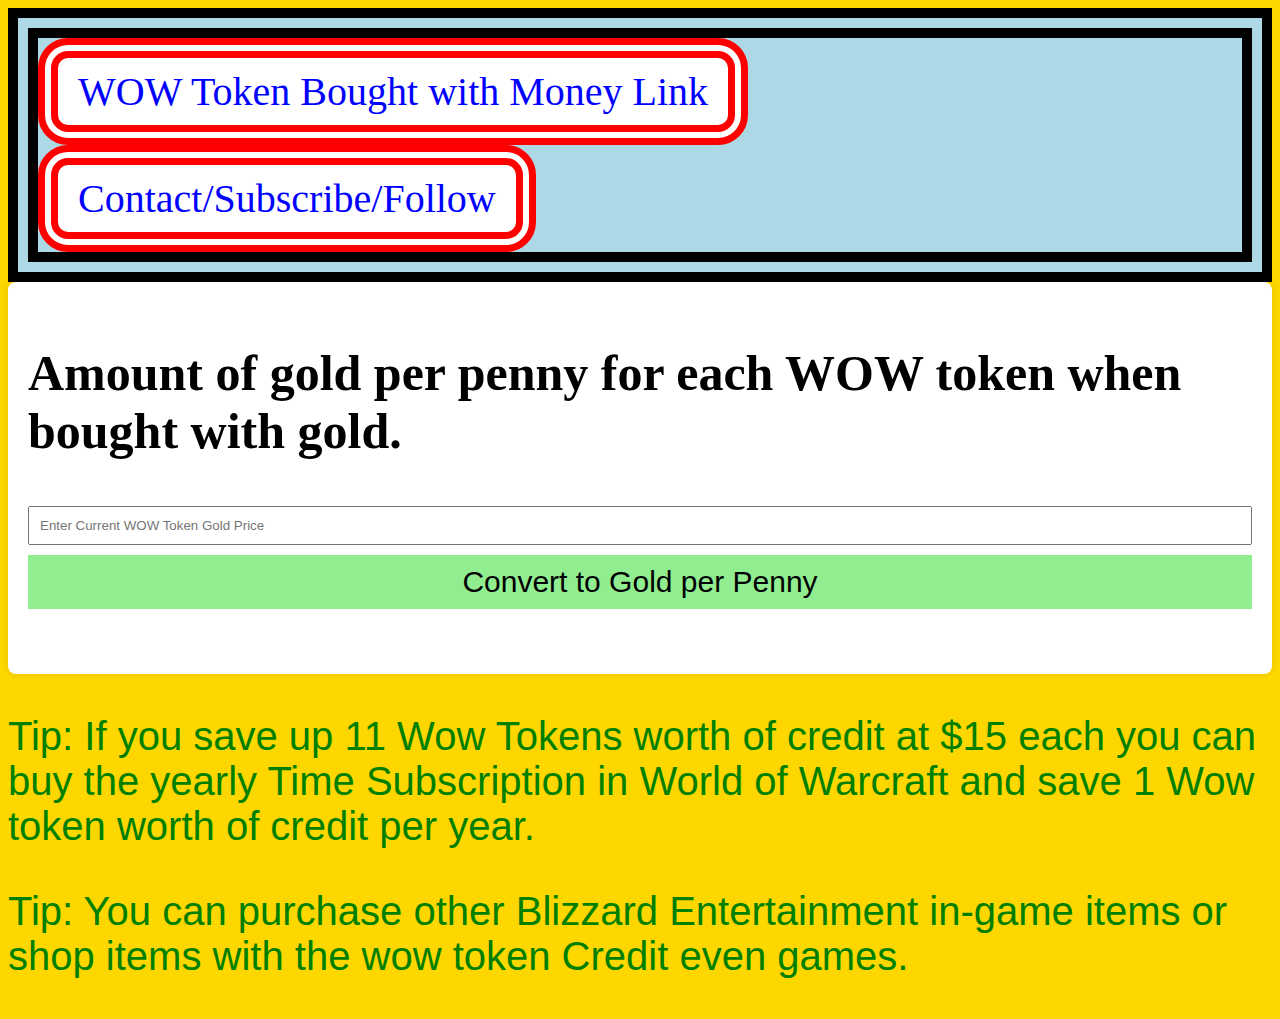
<file: Gold Per Penny/main.html>
<!DOCTYPE html>
<html lang="en">
    <head>
        <meta charset="UTF-8" />
        <title>Title</title>
    </head>
    <body>
        <style>
        {
            font-family: Arial, sans-serif;
            display: flex;
            justify-content: center;
            align-items: center;
            height: 100vh;
            background-color: #f0f0f0;
        }
        .container {
            background-color: #fff;
            padding: 20px;
            border-radius: 8px;
            box-shadow: 0 0 10px rgba(0, 0, 0, 0.1);
        }
        input, button {
            padding: 10px;
            margin: 5px 0;
            width: 100%;
            box-sizing: border-box;
        }
        button {
            background-color: lightgreen;
            color: black;
            font: bold;
            font-size: 30px;
            border: none;
            cursor: pointer;
        }
        button:hover {
            background-color:  green;
        }
            p {
                color: green;
                font-size: 40px;
                font-family: Arial, Helvetica, sans-serif;
            }
            h2{
            font-size: 50px;
            }
             body{
                   background-color: gold;
               }
            nav li {
    display: inline;
}
nav{
    background-color: lightblue;
    border: 30px double black;
}

nav a{
    text-decoration: none;
    color: blue;
    padding: 10px 20px;
    border: 20px double red;
    border-radius: 30px;
    display:inline-block;
    background-color: white;
    font-size: 40px;
    font-family: sans-serif bold;
}
    </style>
        <nav><a href="2nd.html">WOW Token Bought with Money Link</a>
        <a href="contact.html">Contact/Subscribe/Follow</a></nav>
        <div class="container">
        <h2>Amount of gold per penny for each WOW token when bought with gold.</h2>
        <input type="number" id="amount" placeholder="Enter Current WOW Token Gold Price" />
        <button onclick="convertToGoldPerPenny()">Convert to Gold per Penny</button>
        <p id="result"></p>
    </div>
        <script>
        function convertToGoldPerPenny() {
            const amount = document.getElementById('amount').value;
            const gold = amount / 1500;
            document.getElementById('result').innerText = `\ ${amount} gold to get $15 credit results in every ${gold} gold being worth a penny.`;
        }
    </script>
        <p>Tip: If you save up 11 Wow Tokens worth of credit at $15 each you can buy the yearly Time Subscription in World of Warcraft and save 1 Wow token worth of credit per year.</p>
    <p>Tip: You can purchase other Blizzard Entertainment in-game items or shop items with the wow token Credit even games.</p>
    
        
    
    
    
    </body>
</html>
</file>
